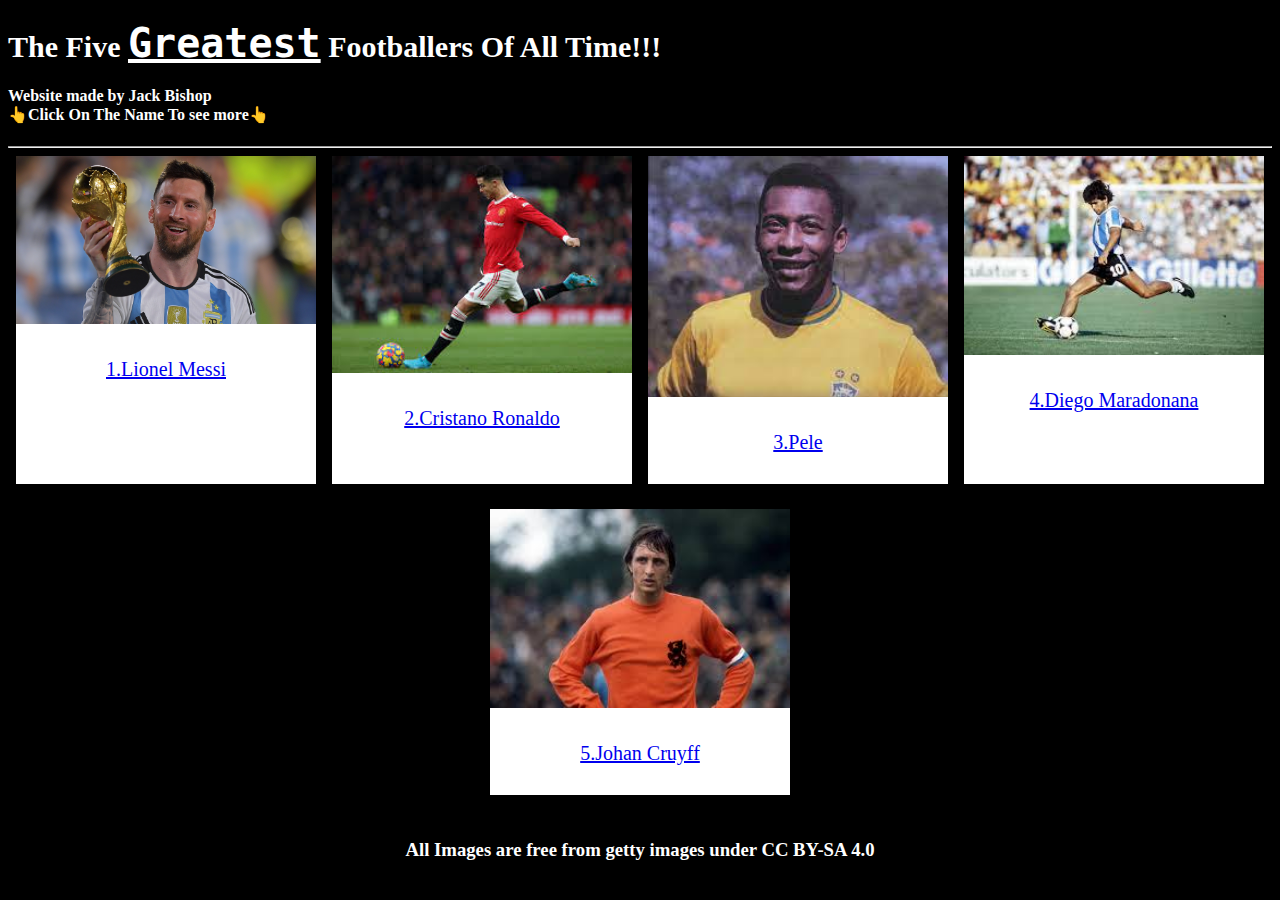
<file: index.html>
<!DOCTYPE html>
<html lang="en">
<head>
    <meta charset="UTF-8">
    <meta name="viewport" content="width=device-width, initial-scale=1.0">
    <title>Jack bishop's Website</title>
    <link rel="stylesheet" href="style.css">
    <link rel="stylesheet" href="style2.css">
</head>
<body>
    <h1><div class="title2">The Five</div> <div class="title"> Greatest </div> Footballers Of All Time!!!</h1>  
    <h4>Website made by Jack Bishop<div>👆Click On The Name To see more👆</div></h4>
    <hr>
    <div class="flex-container1">
    <div class="messi">
     <img src="messi1234.png" alt="messi" style="width:100%" />
      
     <div class="container">
      <p><a href="http://127.0.0.1:3000/messi/messi.html"> 1.Lionel Messi</a></p>
      </div>
    </div>
    <div class="ronaldo">
      <img src=ronaldo-ew.jpg alt="ronaldo" style="width:100%">
      <div class="container2">
        <p><a href="http://127.0.0.1:3000/ronaldo/ronaldo.html"> 2.Cristano Ronaldo</a></p>
      </div>
    </div>
      <div class="ronaldo">
        <img src=pele.jpg alt="Pele" style="width:100%">
        <div class="container2">
          <p><a href="http://127.0.0.1:3000/pele/pele.html"> 3.Pele</a></p>
        </div>
      </div>
      <div class="ronaldo">
        <img src=diegomaradona.jpg alt="diego maradona" style="width:100%">
        <div class="container2">
          <p><a href="http://127.0.0.1:3000/Diego Maradona/diegomaradona.html">4.Diego Maradonana</a></p>
        </div>
      </div>
      <div class="ronaldo">
        <img src=johancruyff.jpg alt="Johancruyff" style="width:100%">
        <div class="container2">
          <p><a href="http://127.0.0.1:3000/johancruyff/johancruyff.html">5.Johan Cruyff</a></p>
        </div>
      </div>
    </div>
<h3>All Images are free from getty images under CC BY-SA 4.0</h3>
</body>
</html>
</file>
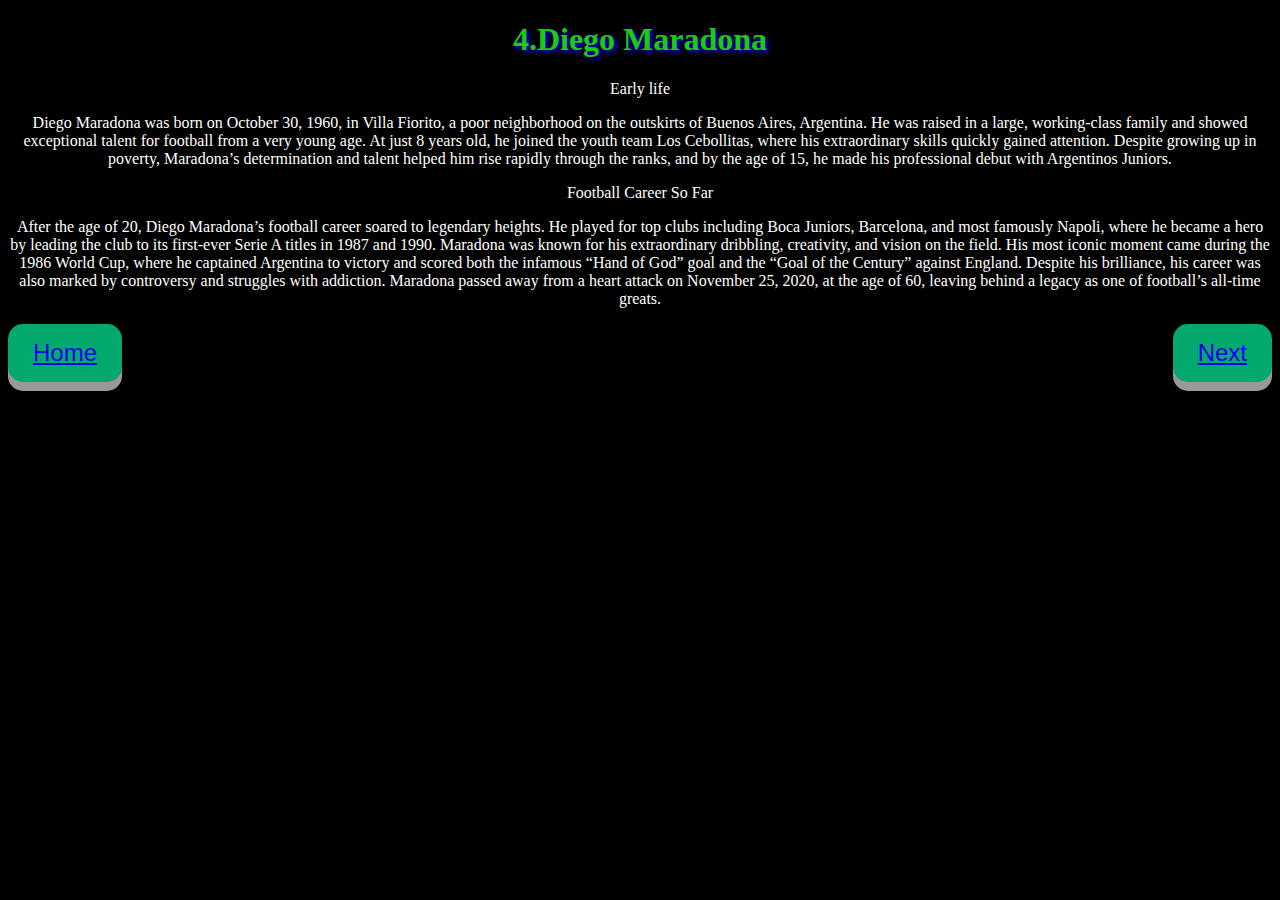
<file: Diego Maradona/diegomaradona.html>
<!DOCTYPE html>
<html lang="en">
<head>
    <meta charset="UTF-8">
    <meta name="viewport" content="width=device-width, initial-scale=1.0">
    <title>Jack bishop's Website</title>
    <link rel="stylesheet" href="diegomaradona.css">
    </head>
    <body>
    <h1>4.Diego Maradona</h1>
    <p>Early life</p>
    <p>Diego Maradona was born on October 30, 1960, in Villa Fiorito, a poor neighborhood on the outskirts of Buenos Aires, Argentina. He was raised in a large, working-class family and showed exceptional talent for football from a very young age. At just 8 years old, he joined the youth team Los Cebollitas, where his extraordinary skills quickly gained attention. Despite growing up in poverty, Maradona’s determination and talent helped him rise rapidly through the ranks, and by the age of 15, he made his professional debut with Argentinos Juniors.
    </p>
    <p>Football Career So Far</p>
    <p>After the age of 20, Diego Maradona’s football career soared to legendary heights. He played for top clubs including Boca Juniors, Barcelona, and most famously Napoli, where he became a hero by leading the club to its first-ever Serie A titles in 1987 and 1990. Maradona was known for his extraordinary dribbling, creativity, and vision on the field. His most iconic moment came during the 1986 World Cup, where he captained Argentina to victory and scored both the infamous “Hand of God” goal and the “Goal of the Century” against England. Despite his brilliance, his career was also marked by controversy and struggles with addiction. Maradona passed away from a heart attack on November 25, 2020, at the age of 60, leaving behind a legacy as one of football’s all-time greats.

    </p>
    <button class="button"><a href="http://127.0.0.1:3000/index.html">Home</a></button>
    <button class="button2"><a href="http://127.0.0.1:3000/johancruyff/johancruyff.html">Next</a></button>

    </body>
    </html>
</file>
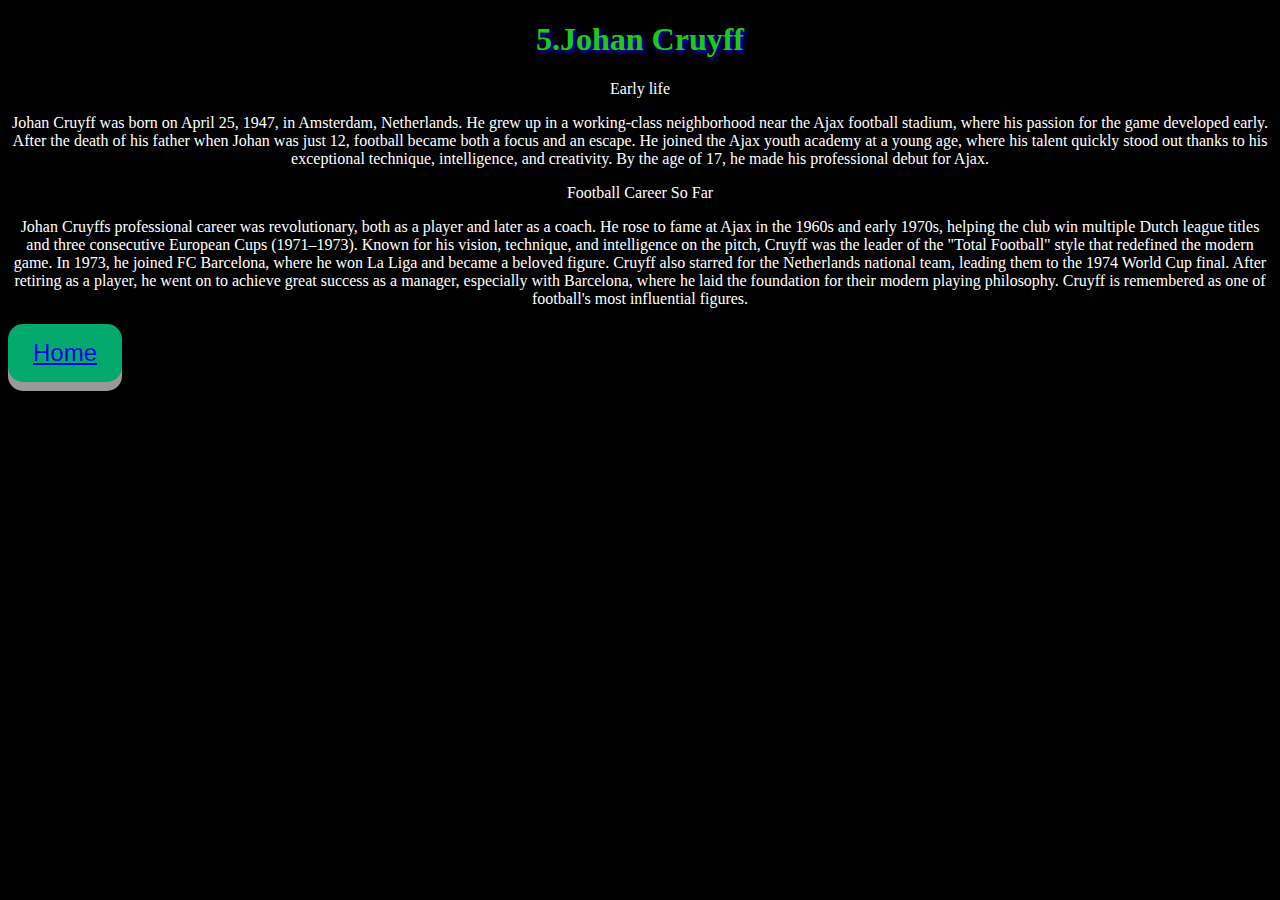
<file: johancruyff/johancruyff.html>
<!DOCTYPE html>
<html lang="en">
<head>
    <meta charset="UTF-8">
    <meta name="viewport" content="width=device-width, initial-scale=1.0">
    <title>Jack bishop's Website</title>
    <link rel="stylesheet" href="johancruyff.css">
    </head>
    <body>
    <h1>5.Johan Cruyff</h1>
    <p>Early life</p>
    <p>Johan Cruyff was born on April 25, 1947, in Amsterdam, Netherlands. He grew up in a working-class neighborhood near the Ajax football stadium, where his passion for the game developed early. After the death of his father when Johan was just 12, football became both a focus and an escape. He joined the Ajax youth academy at a young age, where his talent quickly stood out thanks to his exceptional technique, intelligence, and creativity. By the age of 17, he made his professional debut for Ajax.</p>
    <p>Football Career So Far</p>
    <p>Johan Cruyffs professional career was revolutionary, both as a player and later as a coach. He rose to fame at Ajax in the 1960s and early 1970s, helping the club win multiple Dutch league titles and three consecutive European Cups (1971–1973). Known for his vision, technique, and intelligence on the pitch, Cruyff was the leader of the "Total Football" style that redefined the modern game. In 1973, he joined FC Barcelona, where he won La Liga and became a beloved figure. Cruyff also starred for the Netherlands national team, leading them to the 1974 World Cup final. After retiring as a player, he went on to achieve great success as a manager, especially with Barcelona, where he laid the foundation for their modern playing philosophy. Cruyff is remembered as one of football's most influential figures.
    </p>
    <button class="button"><a href="http://127.0.0.1:3000/index.html">Home</a></button>
    

    </body>
    </html>
</file>
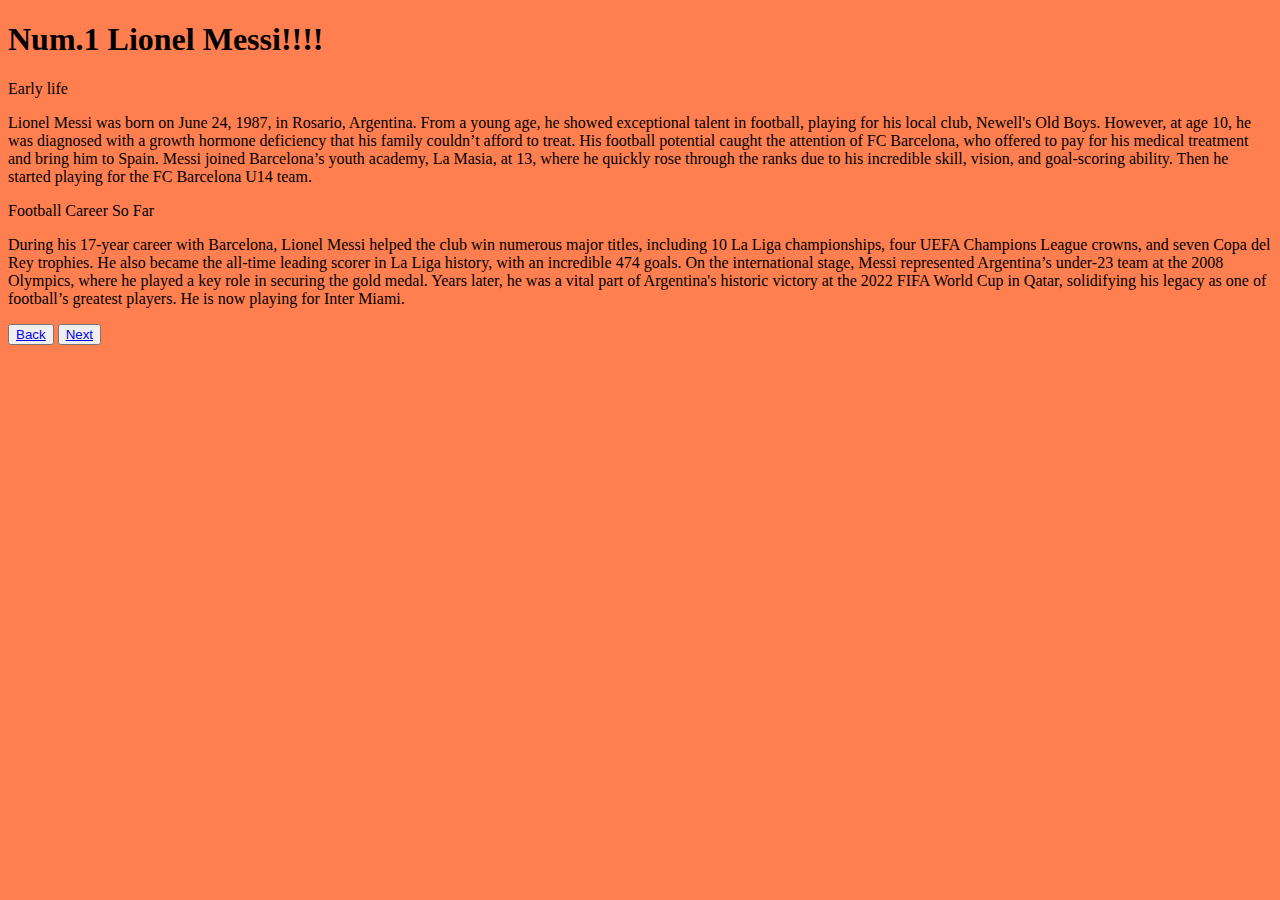
<file: messi/messi.html>
<!DOCTYPE html>
<html lang="en">
<head>
    <meta charset="UTF-8">
    <meta name="viewport" content="width=device-width, initial-scale=1.0">
    <link rel="stylesheet" href="messi.css">
    </head>
    <body>
<h1>Num.1 Lionel Messi!!!!</h1>
<div class="messicontainer">
      
<p>Early life</p>
</div>
<div class="messiearlylife"><p><div>Lionel Messi was born on June 24, 1987, in Rosario, Argentina. From a young age, he showed exceptional talent in football, playing for his local club, Newell's Old Boys. However, at age 10, he was diagnosed with a growth hormone deficiency that his family couldn’t afford to treat. His football potential caught the attention of FC Barcelona, who offered to pay for his medical treatment and bring him to Spain. Messi joined Barcelona’s youth academy, La Masia, at 13, where he quickly rose through the ranks due to his incredible skill, vision, and goal-scoring ability. Then he started playing for the FC Barcelona U14 team. 
</div></p></div>
<p>Football Career So Far</p>
<p>During his 17-year career with Barcelona, Lionel Messi helped the club win numerous major titles, including 10 La Liga championships, four UEFA Champions League crowns, and seven Copa del Rey trophies. He also became the all-time leading scorer in La Liga history, with an incredible 474 goals. On the international stage, Messi represented Argentina’s under-23 team at the 2008 Olympics, where he played a key role in securing the gold medal. Years later, he was a vital part of Argentina's historic victory at the 2022 FIFA World Cup in Qatar, solidifying his legacy as one of football’s greatest players. He is now playing for Inter Miami.</p>

<button class="button"><a href="http://127.0.0.1:3000/index.html">Back</a></button>
<button class="button2"><a href="http://127.0.0.1:3000/ronaldo/ronaldo.html">Next</a></button>
    </body>
</file>
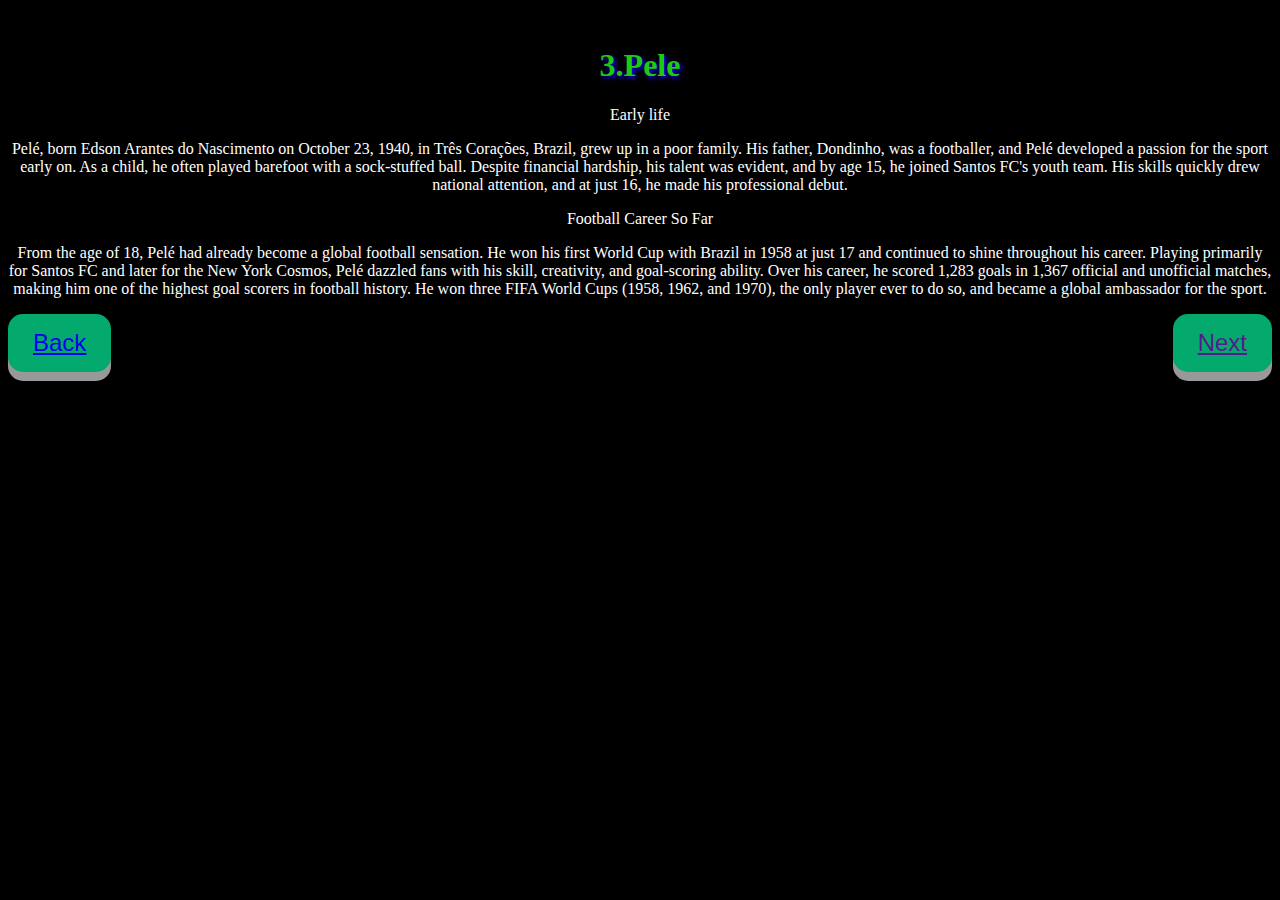
<file: pele/pele.html>
!DOCTYPE html>
<html lang="en">
<head>
    <meta charset="UTF-8">
    <meta name="viewport" content="width=device-width, initial-scale=1.0">
    <title>Jack bishop's Website</title>
    <link rel="stylesheet" href="pele.css">
    </head>
    <body>
    <h1>3.Pele</h1>
    <p>Early life</p>
    <p>Pelé, born Edson Arantes do Nascimento on October 23, 1940, in Três Corações, Brazil, grew up in a poor family. His father, Dondinho, was a footballer, and Pelé developed a passion for the sport early on. As a child, he often played barefoot with a sock-stuffed ball. Despite financial hardship, his talent was evident, and by age 15, he joined Santos FC's youth team. His skills quickly drew national attention, and at just 16, he made his professional debut.</p>
    <p>Football Career So Far</p>
    <p>From the age of 18, Pelé had already become a global football sensation. He won his first World Cup with Brazil in 1958 at just 17 and continued to shine throughout his career. Playing primarily for Santos FC and later for the New York Cosmos, Pelé dazzled fans with his skill, creativity, and goal-scoring ability. Over his career, he scored 1,283 goals in 1,367 official and unofficial matches, making him one of the highest goal scorers in football history. He won three FIFA World Cups (1958, 1962, and 1970), the only player ever to do so, and became a global ambassador for the sport.</p>
    <button class="button"><a href="http://127.0.0.1:3000/index.html">Back</a></button>
    <button class="button2"><a href="">Next</a></button>

    </body>
    </html>
</file>
<file: style.css>
body {
    background: #000000;
  }
  p {
    color: #000000;
    font-size: 20px
  }
  h1 {
    color: #ffffff;
    font-weight: bold;
    font-size:30px;
  }
  .title{
    display: inline-block;
    font-size: 40px;
    font-family: monospace;
    text-decoration: underline;
  }
  .title2{
    display: inline-block;
    font-size: 30;
  }
  h4{
    color: #ffffff;
  }
  
  
  .messi {
   
    
    
    width: 300px;
    background-color: white;
    margin-bottom: 25px;
   
  }
  
  .container {
    
    text-align: center;
    padding: 10px 20px;
    
  }
  .ronaldo{
    
    width: 300px;
    background-color: white;
    margin-bottom: 25px;
  
  }
  .container2 {
   
    text-align: center;
    padding: 10px 20px;}
</file>
<file: style2.css>
.flex-container1{
    display: flex;
    flex-direction: row;
    flex-wrap: wrap;
    justify-content:space-around;}

h3{
    color: rgb(255, 255, 255);
    text-align: center;
}
</file>
<file: Diego Maradona/diegomaradona.css>
body {
    background-color:black;
}
h1{
    color: rgb(28, 204, 12);
    text-align: center;
    text-shadow: 2px 2px 4px #1900ff;
}
p{
    color: rgb(255, 255, 255);
    text-align: center;
}
h2{
    color: rgb(255, 255, 255);
}
h3{
    color: rgb(255, 255, 255);
}
h4{
    color: rgb(255, 255, 255);
}
h5{
    color: rgb(255, 255, 255);
}
h6{
    color: rgb(255, 255, 255);
}
p{
    color: rgb(255, 255, 255);
}
.button {
    display: inline-block;
    padding: 15px 25px;
    font-size: 24px;
    cursor: pointer;
    text-align: center;
    text-decoration: none;
    outline: none;
    color: #fff;
    background-color: #04AA6D;
    border: none;
    border-radius: 15px;
    box-shadow: 0 9px #999;
  }
  
  .button:hover {background-color: #3e8e41}
  
  .button:active {
    background-color: #3e8e41;
    box-shadow: 0 5px #666;
    transform: translateY(4px);
  }
  .button2 {                                                                                              
    padding: 15px 25px;
    font-size: 24px;
    cursor: pointer;
    text-align: center;
    text-decoration: none;
    outline: none;
    color: #fff;
    background-color: #04AA6D;
    border: none;
    border-radius: 15px;
    box-shadow: 0 9px #999;
    float: right;
}
.button2:hover {background-color: #3e8e41}
  
.button2:active {
  background-color: #3e8e41;
  box-shadow: 0 5px #666;
  transform: translateY(4px);
}
</file>
<file: johancruyff/johancruyff.css>
body {
    background-color:black;
}
h1{
    color: rgb(28, 204, 12);
    text-align: center;
    text-shadow: 2px 2px 4px #1900ff;
}
p{
    color: rgb(255, 255, 255);
    text-align: center;
}
h2{
    color: rgb(255, 255, 255);
}
h3{
    color: rgb(255, 255, 255);
}
h4{
    color: rgb(255, 255, 255);
}
h5{
    color: rgb(255, 255, 255);
}
h6{
    color: rgb(255, 255, 255);
}
p{
    color: rgb(255, 255, 255);
}
.button {
    display: inline-block;
    padding: 15px 25px;
    font-size: 24px;
    cursor: pointer;
    text-align: center;
    text-decoration: none;
    outline: none;
    color: #fff;
    background-color: #04AA6D;
    border: none;
    border-radius: 15px;
    box-shadow: 0 9px #999;
  }
  
  .button:hover {background-color: #3e8e41}
  
  .button:active {
    background-color: #3e8e41;
    box-shadow: 0 5px #666;
    transform: translateY(4px);
  }
  .button2 {                                                                                              
    padding: 15px 25px;
    font-size: 24px;
    cursor: pointer;
    text-align: center;
    text-decoration: none;
    outline: none;
    color: #fff;
    background-color: #04AA6D;
    border: none;
    border-radius: 15px;
    box-shadow: 0 9px #999;
    float: right;
}
.button2:hover {background-color: #3e8e41}
  
.button2:active {
  background-color: #3e8e41;
  box-shadow: 0 5px #666;
  transform: translateY(4px);
}
</file>
<file: messi/messi.css>
body {background-color: coral;}
</file>
<file: pele/pele.css>
body {
    background-color:black;
}
h1{
    color: rgb(28, 204, 12);
    text-align: center;
    text-shadow: 2px 2px 4px #1900ff;
}
p{
    color: rgb(255, 255, 255);
    text-align: center;
}
h2{
    color: rgb(255, 255, 255);
}
h3{
    color: rgb(255, 255, 255);
}
h4{
    color: rgb(255, 255, 255);
}
h5{
    color: rgb(255, 255, 255);
}
h6{
    color: rgb(255, 255, 255);
}
p{
    color: rgb(255, 255, 255);
}
.button {
    display: inline-block;
    padding: 15px 25px;
    font-size: 24px;
    cursor: pointer;
    text-align: center;
    text-decoration: none;
    outline: none;
    color: #fff;
    background-color: #04AA6D;
    border: none;
    border-radius: 15px;
    box-shadow: 0 9px #999;
  }
  
  .button:hover {background-color: #3e8e41}
  
  .button:active {
    background-color: #3e8e41;
    box-shadow: 0 5px #666;
    transform: translateY(4px);
  }
  .button2 {                                                                                              
    padding: 15px 25px;
    font-size: 24px;
    cursor: pointer;
    text-align: center;
    text-decoration: none;
    outline: none;
    color: #fff;
    background-color: #04AA6D;
    border: none;
    border-radius: 15px;
    box-shadow: 0 9px #999;
    float: right;
}
.button2:hover {background-color: #3e8e41}
  
.button2:active {
  background-color: #3e8e41;
  box-shadow: 0 5px #666;
  transform: translateY(4px);
}
</file>
